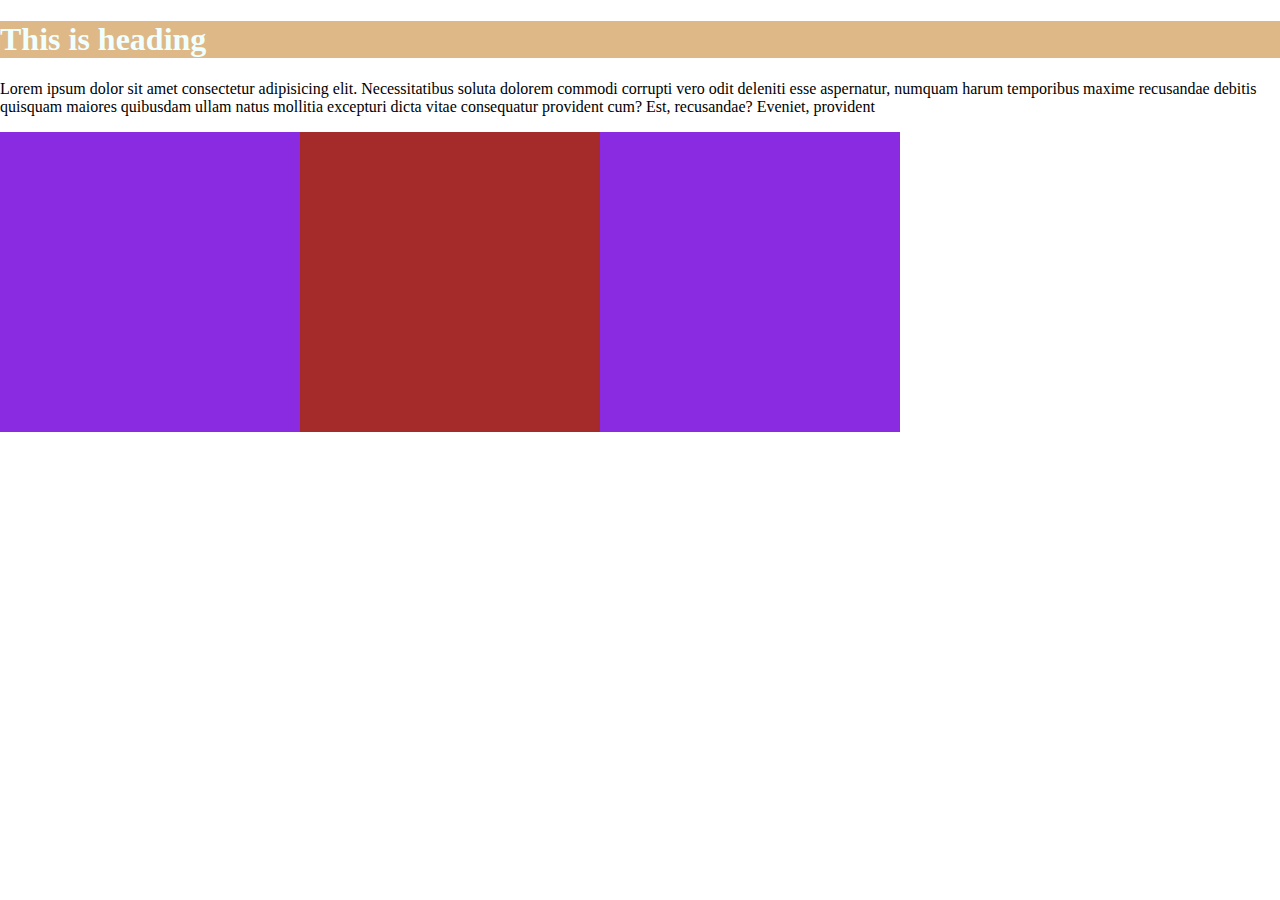
<file: index.html>
<!DOCTYPE html>
<html lang="en">
<head>
    <meta charset="UTF-8">
    <meta name="viewport" content="width=device-width, initial-scale=1.0">
    <title>Document</title>
    
    <link rel="stylesheet" href="style.css">
</head>
<body>
    <h1 id="top-heading">This is heading</h1>
    <p>Lorem ipsum dolor sit amet consectetur adipisicing elit. Necessitatibus soluta dolorem commodi corrupti vero odit deleniti esse aspernatur, numquam harum temporibus maxime recusandae debitis quisquam maiores quibusdam ullam natus mollitia excepturi dicta vitae consequatur provident cum? Est, recusandae? Eveniet, provident</p>
    <div class="wrapper">
        <div class="wrapper-item"></div>
        <div class="wrapper-item"></div>
        <div class="wrapper-item"></div>
    </div>
</body>
</html>
</file>
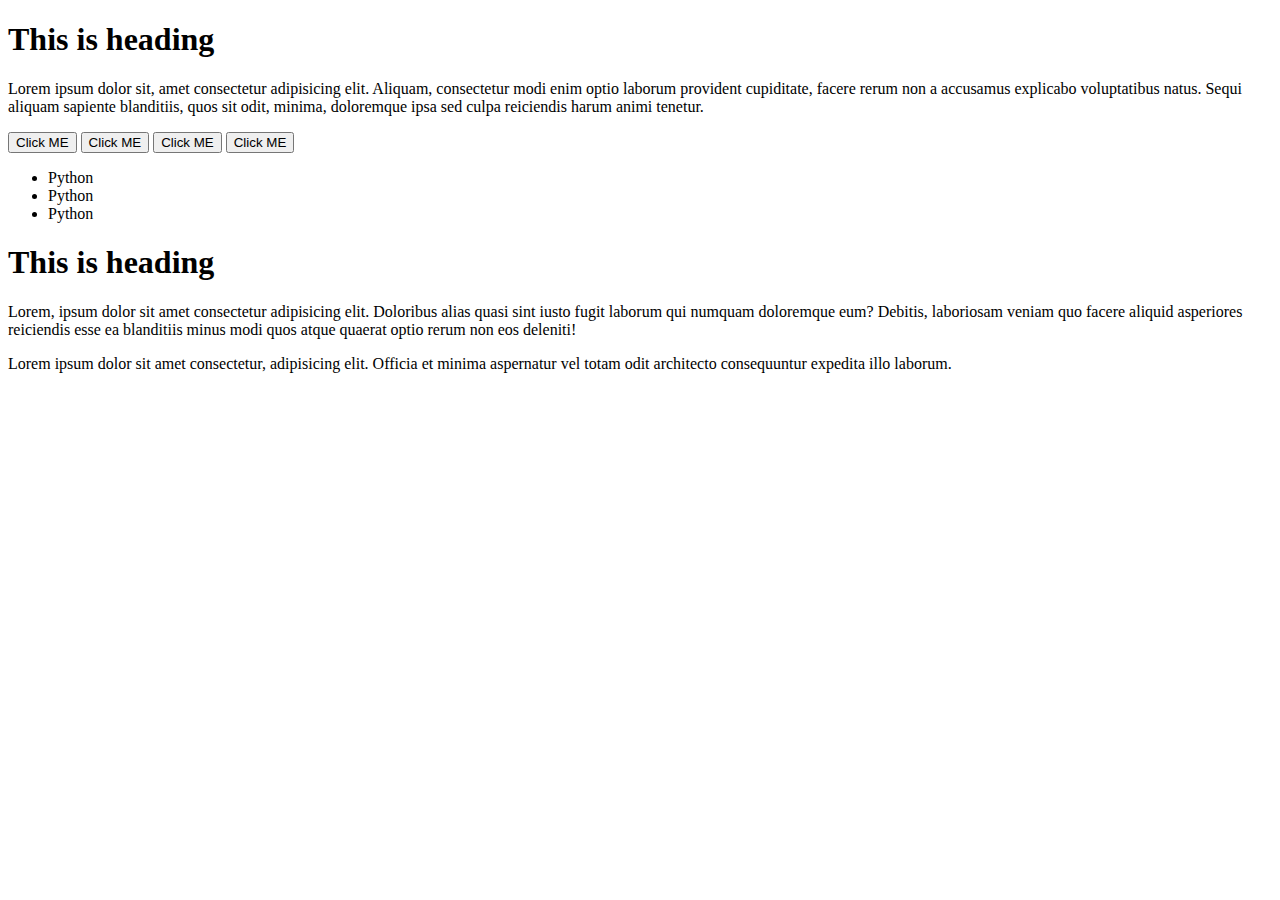
<file: bootstrap.html>
<!DOCTYPE html>
<html lang="en">
<head>
    <meta charset="UTF-8">
    <meta name="viewport" content="width=device-width, initial-scale=1.0">
    <title>Document</title>
    <link href="https://cdn.jsdelivr.net/npm/bootstrap@5.0.2/dist/css/bootstrap.min.css" rel="stylesheet" integrity="sha384-EVSTQN3/azprG1Anm3QDgpJLIm9Nao0Yz1ztcQTwFspd3yD65VohhpuuCOmLASjC" crossorigin="anonymous">
    <script src="https://cdn.jsdelivr.net/npm/bootstrap@5.0.2/dist/js/bootstrap.bundle.min.js" integrity="sha384-MrcW6ZMFYlzcLA8Nl+NtUVF0sA7MsXsP1UyJoMp4YLEuNSfAP+JcXn/tWtIaxVXM" crossorigin="anonymous"></script>
</head>
<body>

     <div class="col-sm-12">
        <div class="row">
            <h1 class="offset-sm-2">This is heading</h1>
        </div>
     </div>


    <div class="col-sm-12">
       
    <div class="col-sm-6">
        <div class="row">
         <p class="bg-warning text-white text-center text-muted  text-decoration-underline">Lorem ipsum dolor sit, amet consectetur adipisicing elit. Aliquam, consectetur modi enim optio laborum provident cupiditate, facere rerum non a accusamus explicabo voluptatibus natus. Sequi aliquam sapiente blanditiis, quos sit odit, minima, doloremque ipsa sed culpa reiciendis harum animi tenetur.</p>
        </div>
        <div class="col-md-6">
            <button class="btn btn-success">Click ME</button>
            <button class="btn btn-danger">Click ME</button>
            <button class="btn btn-outline-success">Click ME</button>
            <button class="btn btn-outline-danger">Click ME</button>
        </div>

        <div class="row">
            <div class="col-sm-6">
                <ul class="list">
                    <li class="list-inline-item">Python</li>
                    <li class="list-inline-item">Python</li>
                    <li class="list-inline-item">Python</li>
                </ul>
            </div>
        </div>
    </div>

     <div class="fluid-container">
        <div class="row">
            <div class="col-lg-6">
                <h1 class="bg-primary text-white">This is heading</h1>
            </div>
            <div class="col-lg-4">
                <p class="bg-warning text-white">Lorem, ipsum dolor sit amet consectetur adipisicing elit. Doloribus alias quasi sint iusto fugit laborum qui numquam doloremque eum? Debitis, laboriosam veniam quo facere aliquid asperiores reiciendis esse ea blanditiis minus modi quos atque quaerat optio rerum non eos deleniti!</p>
            </div>
            <div class="col-lg-2">
                <p class="bg-secondary text-white">Lorem ipsum dolor sit amet consectetur, adipisicing elit. Officia et minima aspernatur vel totam odit architecto consequuntur expedita illo laborum.</p>
            </div>
        </div>
     </div>
</body>
</html>
</file>
<file: style.css>
body{
    margin: 0px;
}
#top-heading{
    background-color: burlywood;
    color:azure; 
}

.wrapper{
          
    display : flex;
    flex-wrap: wrap;
}
.wrapper-item{
     background-color: blueviolet;
     width:300px;
     height:300px;
}
.wrapper-item:nth-child(2){
    background-color: brown;
}
@media only screen and (min-width: 576px) and (max-width : 768px){
    #top-heading{
        background-color: cadetblue;
    }
    .wrapper-item{
        background-color:burlywood;
    }
    .wrapper-item:nth-child(2){
        background-color: cornflowerblue;
    }
}
</file>
